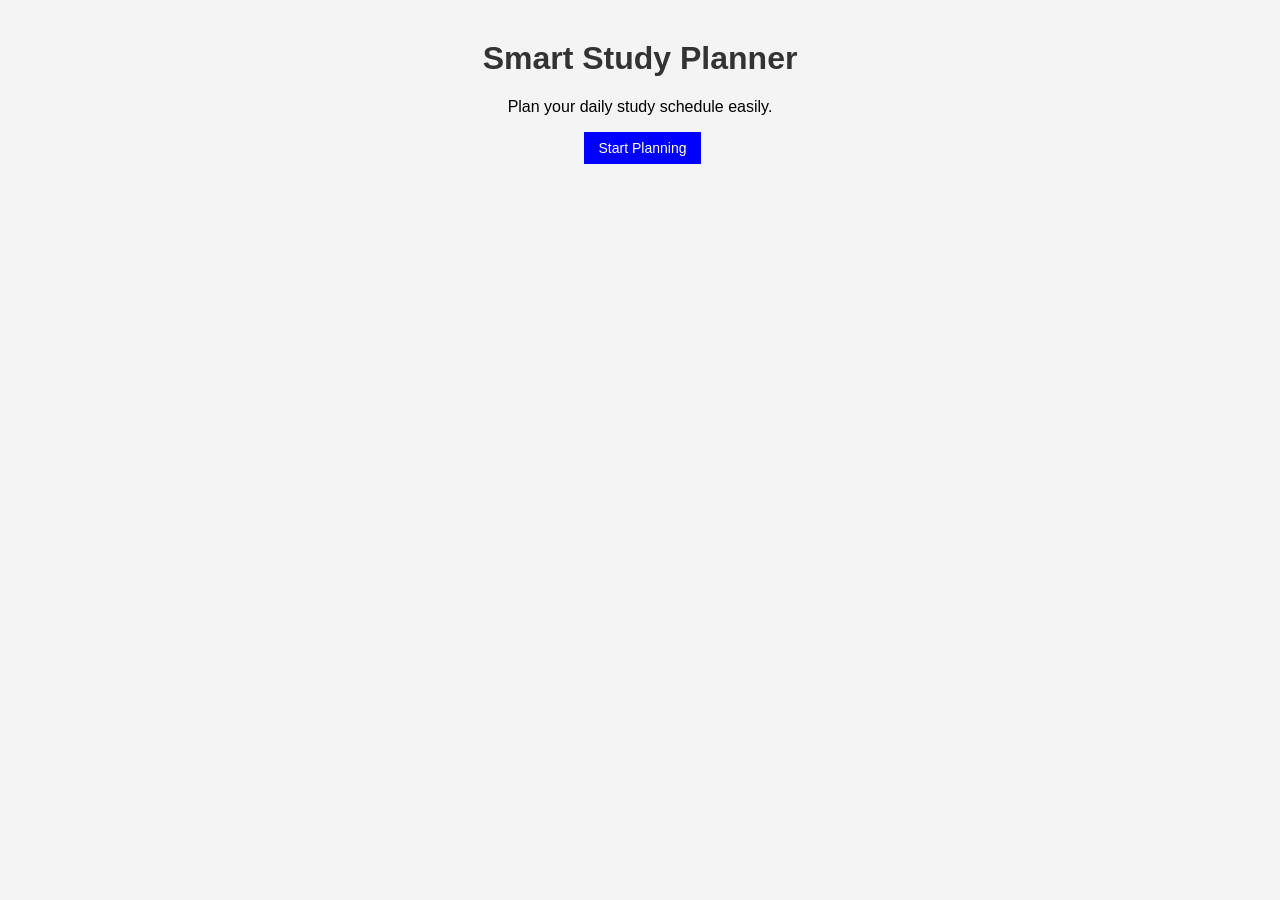
<file: index.html>
<!DOCTYPE html>
<html>

<head>
<title>Smart Study Planner</title>
<link rel="stylesheet" href="style.css">
</head>

<body>

<h1>Smart Study Planner</h1>

<p>Plan your daily study schedule easily.</p>

<a href="planner.html">
<button>Start Planning</button>
</a>

</body>

</html>
</file>
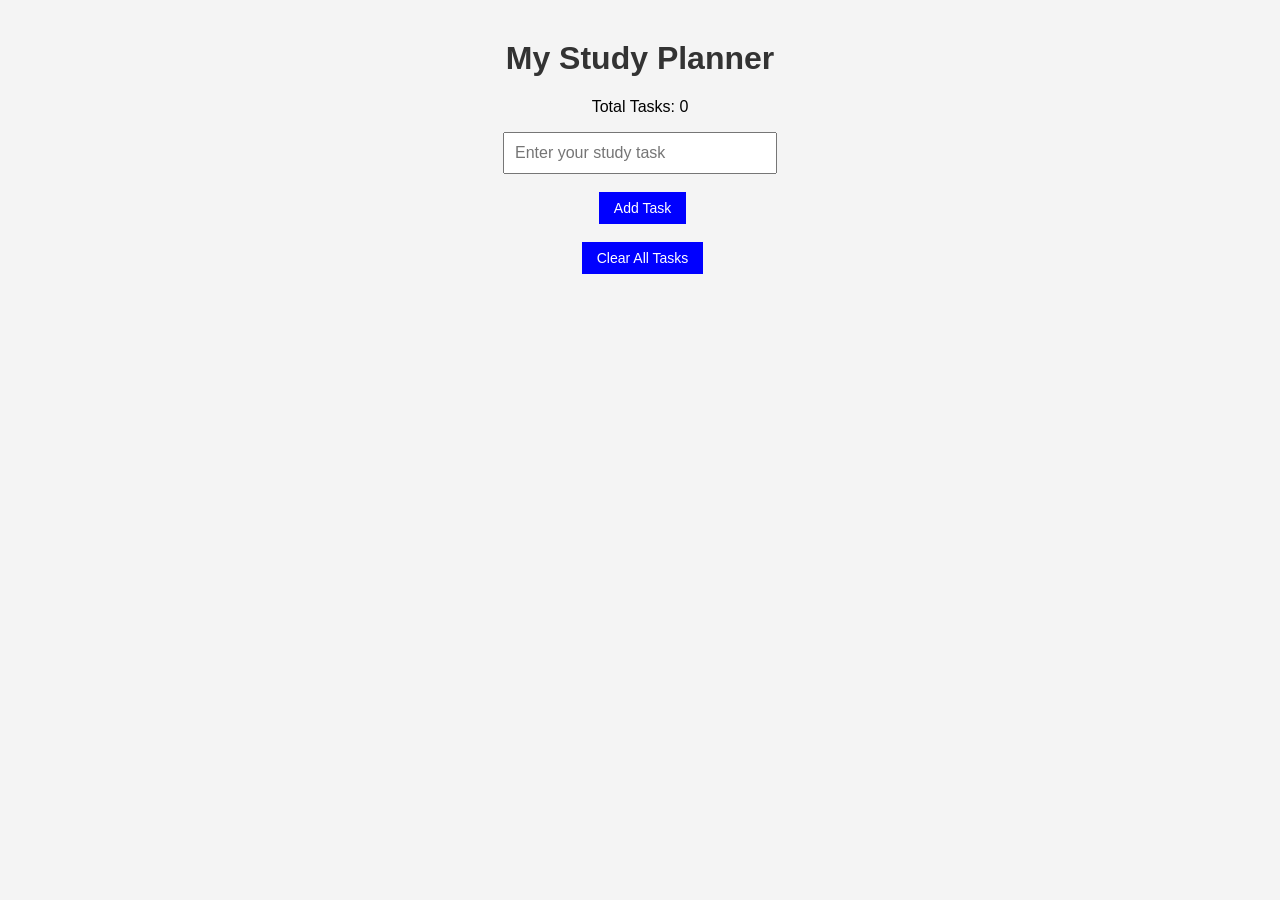
<file: planner.html>
<!DOCTYPE html>
<html>

<head>
<title>Study Planner</title>
<link rel="stylesheet" href="style.css">
</head>

<body>

<h1>My Study Planner</h1>

<p id="taskCount">Total Tasks: 0</p>

<input type="text" id="taskInput" placeholder="Enter your study task">

<br><br>

<button onclick="addTask()">Add Task</button>

<br><br>
<button onclick="clearTasks()">Clear All Tasks</button>

<ul id="taskList"></ul>

<script src="script.js"></script>

</body>

</html>
</file>
<file: style.css>
body {
font-family: Arial;
text-align: center;
background-color: #f4f4f4;
}

h1 {
color: #333;
margin-top: 40px;
}

input {
padding: 10px;
width: 250px;
font-size: 16px;
}

button {
padding: 8px 15px;
background-color: blue;
color: white;
border: none;
cursor: pointer;
font-size: 14px;
margin-left: 5px;
}

button:hover {
background-color: darkblue;
}

ul {
list-style-type: none;
padding: 0;
margin-top: 20px;
}

li {
background-color: white;
margin: 8px auto;
padding: 10px;
width: 300px;
border-radius: 5px;
box-shadow: 0px 0px 5px gray;
display: flex;
justify-content: space-between;
align-items: center;
}
</file>
